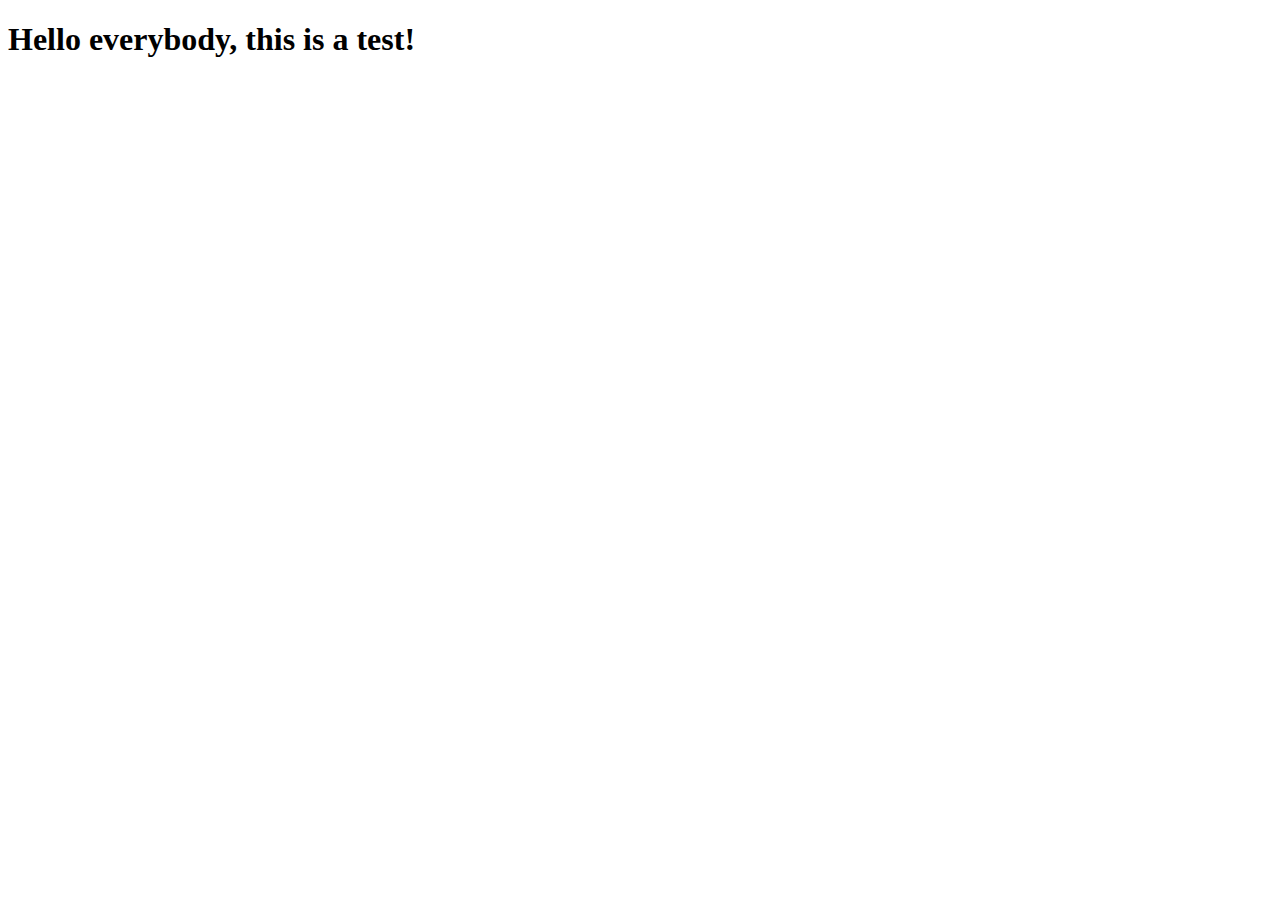
<file: index.html>
<!DOCTYPE html>
<html lang="en">
<head>
    <meta charset="UTF-8">
    <meta name="viewport" content="width=device-width, initial-scale=1.0">
    <title>Document</title>
</head>
<body>
    <div><h1>Hello everybody, this is a test!</h1>
    </div>
</body>
</html>
</file>
